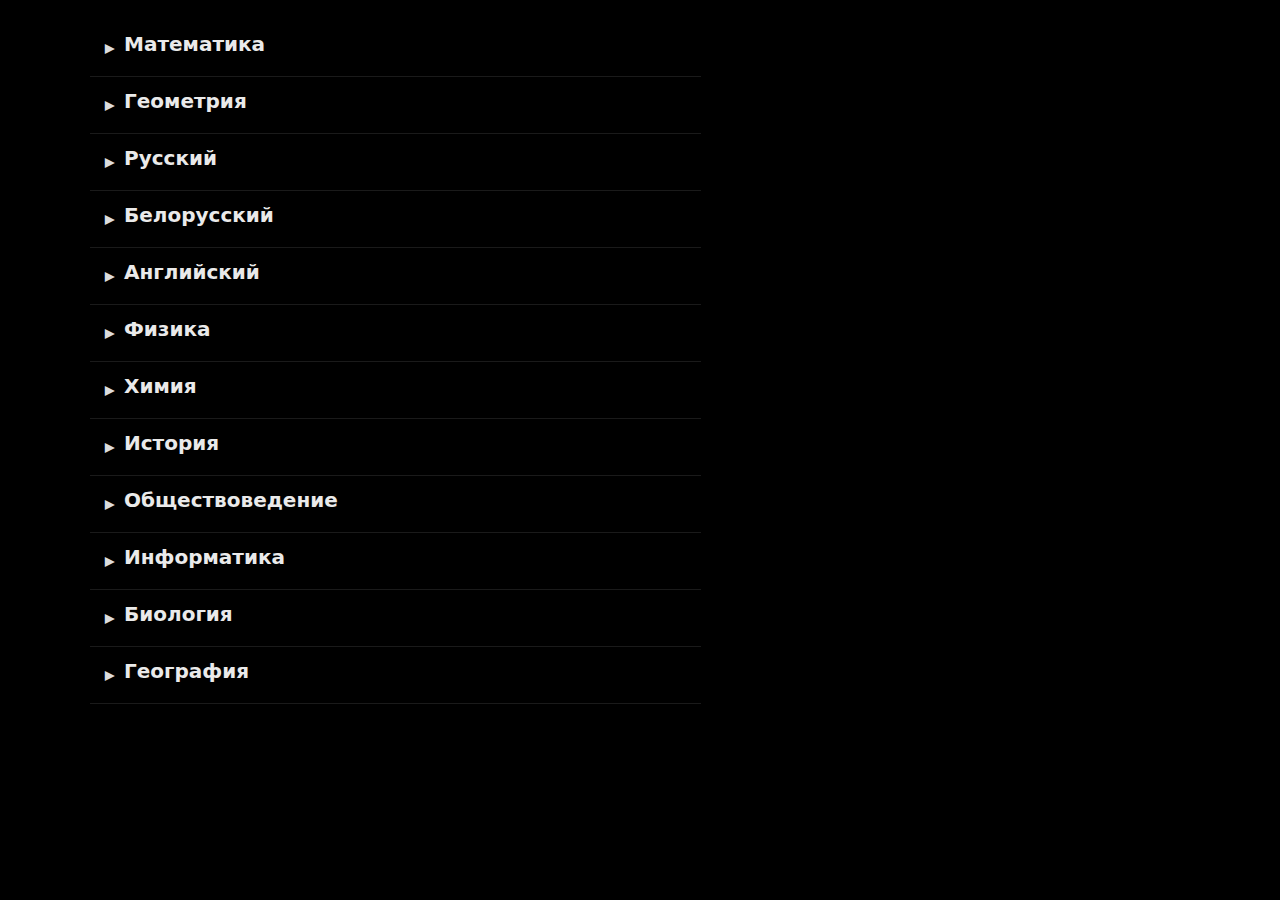
<file: index-jsfiddle-ws5cfv9x-7.html>
<!DOCTYPE html>
<html>

<html>
<head>
  <meta charset="utf-8">
  <meta name="viewport" content="width=device-width, initial-scale=1">
  <title>Имитированная навигация по курсам</title>

  <style>
    :root {
      --bg: #000;
      --fg: #e6e6e6;
    }
    html, body {
      margin: 0;
      padding: 0;
      background: var(--bg);
      color: var(--fg);
      font-family: system-ui, -apple-system, "Segoe UI", Roboto, Arial;
      height: 100%;
    }
    .wrap { max-width: 1100px; margin: 0 auto; padding: 20px; }
    .layout {
      display: grid;
      grid-template-columns: 1fr;
      gap: 0;
    }
    .catalog { list-style: none; margin: 0; padding: 0; }

    .category { border-bottom: 1px solid rgba(255,255,255,.1); }
    .category-header {
      display: flex;
      align-items: center;
      padding: 12px 8px;
      font-size: 20px;
      font-weight: 600;
      cursor: pointer; /* можно нажать по тексту/области заголовка */
      user-select: none;
    }
    .category-header .chev {
      width: 20px;
      display: inline-block;
      transform: rotate(-90deg);
      transition: transform .2s ease;
      color: #ddd;
      margin-right: 6px;
    }
    .cat-title { color: #eaeaea; }

    .sublist {
      list-style: none;
      margin: 0;
      padding: 0 8px 8px 28px;
      overflow: hidden;
      max-height: 0;
      transition: max-height .25s ease;
    }
    .sublist li { padding: 8px 0; }
    .sublist a { color: #f0f0f0; text-decoration: none; }
    .sublist a:hover { text-decoration: underline; }

    .category.open .sublist { max-height: 500px; }
    .category.open .chev { transform: rotate(0deg); }

    @media (min-width: 800px) {
      .layout { grid-template-columns: 1fr 0.8fr; }
    }
  </style>

  
</head>
<body>
  <!-- Все относительные ссылки будут резолвиться на bulldrop.club -->
  <base href="https://bulldrop.club/">
  
  


  <div class="wrap">
    <div class="layout" aria-label="Навигация по категориям">
      <ul class="catalog" id="catalog">
        <!-- Математика: toggle -->
        <li class="category" id="cat-math">
          <div class="category-header" aria-expanded="false">
            <span class="chev">▾</span>
            <span class="cat-title">Математика</span>
          </div>
          <ul class="sublist" aria-hidden="true">
            <li><a href="algebra.html">Алгебра (основная книга)</a></li>
            <li><a href="independent.html">Самостоятельные и контрольные работы</a></li>
          </ul>
        </li>

        <!-- Геометрия: toggle -->
        <li class="category" id="cat-geo">
          <div class="category-header" aria-expanded="false">
            <span class="chev">▾</span>
            <span class="cat-title">Геометрия</span>
          </div>
          <ul class="sublist" aria-hidden="true">
            <li><a href="geo-main.html">Геометрия (основная книга)</a></li>
            <li><a href="geo-exercises.html">Самостоятельные и контрольные работы</a></li>
            <li><a href="geo-visual.html">Наглядная геометрия</a></li>
          </ul>
        </li>

        <!-- Русский: заголовок без ссылки; подпункты - гиперссылки -->
        <li class="category" id="cat-rus">
          <div class="category-header" aria-expanded="false">
            <span class="chev">▾</span>
            <span class="cat-title">Русский</span>
          </div>
          <ul class="sublist" aria-hidden="true">
            <li><a href="rus-language.html">Русский язык (основная книга)</a></li>
            <li><a href="rus-literature.html">Русская литература (основная книга)</a></li>
          </ul>
        </li>

        <!-- Белорусский: заголовок без ссылки; подпункты - гиперссылки -->
        <li class="category" id="cat-bel">
          <div class="category-header" aria-expanded="false">
            <span class="chev">▾</span>
            <span class="cat-title">Белорусский</span>
          </div>
          <ul class="sublist" aria-hidden="true">
            <li><a href="belarus-language.html">Белорусский язык (основная книга)</a></li>
            <li><a href="belarus-lit.html">Белорусская литература (основная книга)</a></li>
          </ul>
        </li>

        <!-- Английский: toggle -->
        <li class="category" id="cat-eng">
          <div class="category-header" aria-expanded="false">
            <span class="chev">▾</span>
            <span class="cat-title">Английский</span>
          </div>
          <ul class="sublist" aria-hidden="true">
            <li><a href="eng-main.html">Английский язык (основная книга)</a></li>
            <li><a href="eng-workbook.html">Воркбук (повышенный уровень)</a></li>
          </ul>
        </li>

        <!-- Физика: toggle -->
        <li class="category" id="cat-phys">
          <div class="category-header" aria-expanded="false">
            <span class="chev">▾</span>
            <span class="cat-title">Физика</span>
          </div>
          <ul class="sublist" aria-hidden="true">
            <li><a href="phys-main.html">Физика (основная книга)</a></li>
            <li><a href="lab.html">Лабораторные работы</a></li>
            <li><a href="phys-self.html">Самостоятельные и контрольные работы</a></li>
            <li><a href="phys-tests.html">Контрольные работы</a></li>
          </ul>
        </li>

        <!-- Химия: toggle -->
        <li class="category" id="cat-chem">
          <div class="category-header" aria-expanded="false">
            <span class="chev">▾</span>
            <span class="cat-title">Химия</span>
          </div>
          <ul class="sublist" aria-hidden="true">
            <li><a href="chem-main.html">Химия (основная книга)</a></li>
            <li><a href="chem-pract.html">Практические работы</a></li>
          </ul>
        </li>

        <!-- История: toggle -->
        <li class="category" id="cat-hist">
          <div class="category-header" aria-expanded="false">
            <span class="chev">▾</span>
            <span class="cat-title">История</span>
          </div>
          <ul class="sublist" aria-hidden="true">
            <li><a href="hist-world.html">Всемирная история (основная книга)</a></li>
            <li><a href="hist-kk.html">KK Всемирная История</a></li>
            <li><a href="hist-belarus.html">История Беларуси (основная книга)</a></li>
            <li><a href="hist-kk-bel.html">KK История Беларуси</a></li>
            <li><a href="hist-war.html">ВОВ советского народа (основная книга)</a></li>
          </ul>
        </li>

        <!-- Обществоведение: toggle -->
        <li class="category" id="cat-soc">
          <div class="category-header" aria-expanded="false">
            <span class="chev">▾</span>
            <span class="cat-title">Обществоведение</span>
          </div>
          <ul class="sublist" aria-hidden="true">
            <li><a href="soc-main.html">Обществоведение (основная книга)</a></li>
          </ul>
        </li>

        <!-- Информатика: toggle -->
        <li class="category" id="cat-info">
          <div class="category-header" aria-expanded="false">
            <span class="chev">▾</span>
            <span class="cat-title">Информатика</span>
          </div>
          <ul class="sublist" aria-hidden="true">
            <li><a href="inf-main.html">Информатика (основная книга)</a></li>
            <li><a href="inf-work.html">Рабочая тетрадь</a></li>
          </ul>
        </li>

        <!-- Биология: toggle -->
        <li class="category" id="cat-bio">
          <div class="category-header" aria-expanded="false">
            <span class="chev">▾</span>
            <span class="cat-title">Биология</span>
          </div>
          <ul class="sublist" aria-hidden="true">
            <li><a href="bio-main.html">Биология (основная книга)</a></li>
          </ul>
        </li>

        <!-- География: toggle -->
        <li class="category" id="cat-geo2">
          <div class="category-header" aria-expanded="false">
            <span class="chev">▾</span>
            <span class="cat-title">География</span>
          </div>
          <ul class="sublist" aria-hidden="true">
            <li><a href="geo-main.html">География (основная книга)</a></li>
          </ul>
        </li>
      </ul>
    </div>
  </div>


  <script>
    // Инициализация: подпункты свернуты по умолчанию, кликом по заголовку разворачиваем/сворачиваем
    (function() {
      const categories = document.querySelectorAll('.category');
      categories.forEach(cat => {
        const header = cat.querySelector('.category-header');
        const sub = cat.querySelector('.sublist');
        if (!header || !sub) return;

        // Изначально свернуть
        sub.style.maxHeight = "0";
        cat.setAttribute('aria-expanded', "false");
        const che = cat.querySelector('.chev');
        if (che) che.style.transform = 'rotate(-90deg)';

        // Разворачивать можно кликом по заголовку (включая текст заголовка)
        header.addEventListener('click', () => {
          const isOpen = cat.classList.toggle('open');
          sub.style.maxHeight = isOpen ? sub.scrollHeight + "px" : "0";
          cat.setAttribute('aria-expanded', String(isOpen));
          if (che) che.style.transform = isOpen ? 'rotate(0deg)' : 'rotate(-90deg)';
        });
      });
    })();


  </script>
</body>
</html>
</file>
